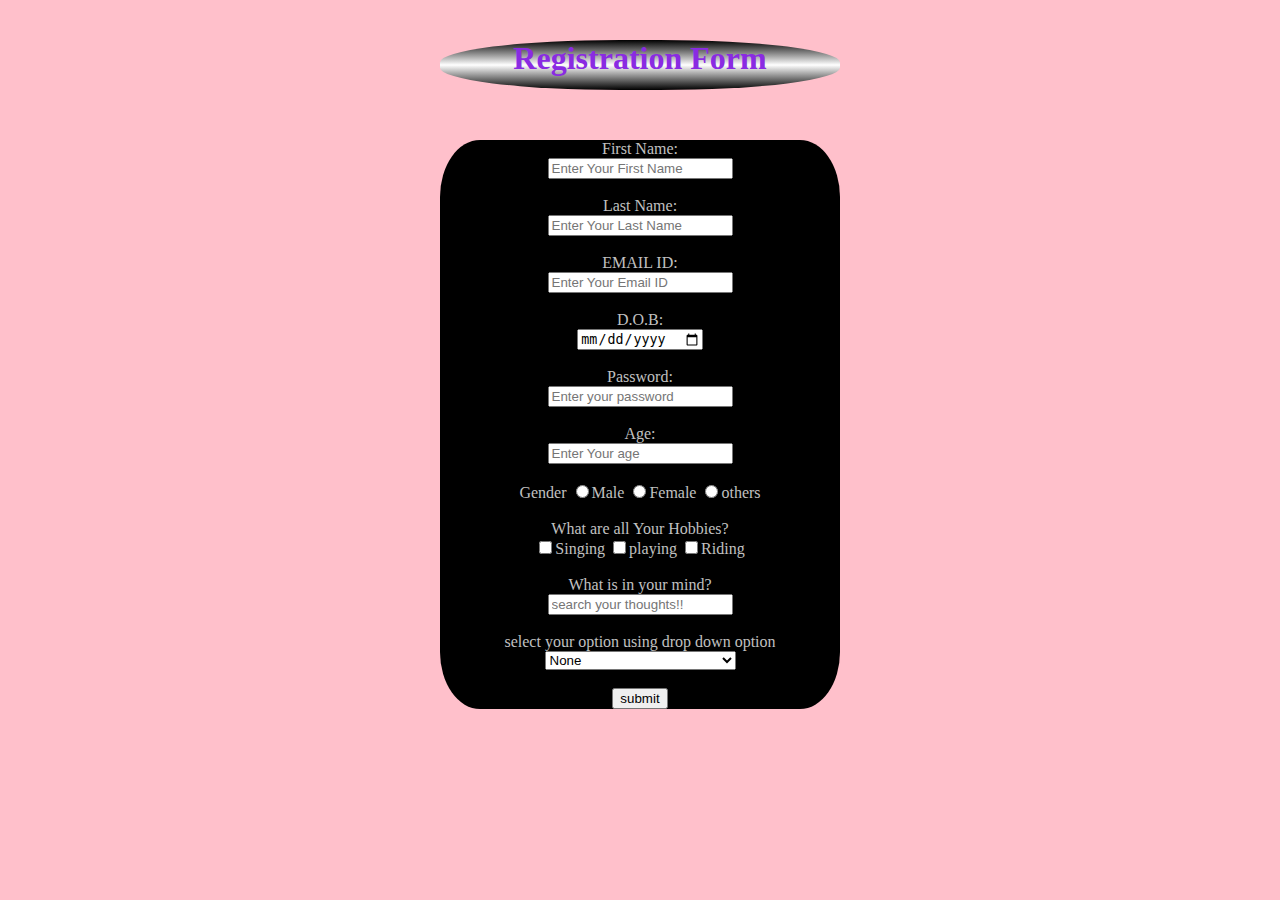
<file: index.html>
<!DOCTYPE html>
<html lang="en">
<head>
    <meta charset="UTF-8">
    <meta name="viewport" content="width=device-width, initial-scale=1.0">
    <title> Registration Form</title>
    <link rel="shortcut icon" href="https://encrypted-tbn0.gstatic.com/images?q=tbn:ANd9GcRjd_pPWQl0sf3hiS-Jk1d_veB4Q7lUwL_U2w&usqp=CAU" type="image/x-icon">
    <link rel="stylesheet" href="./style.css">
</head>
<body>
    <div id ="heading">
    <h1> Registration Form</h1>
  </div>
  <form action="success.html">
    <label for="firstname">First Name:</label><br>
    <input type="text" name="firstname" id="" placeholder="Enter Your First Name" required><br><br>
    <label for="lastname">Last Name:</label><br>
    <input type="text" name="lastname" id="" placeholder="Enter Your Last Name" required><br><br>
    <label for="Email Id">EMAIL ID:</label><br>
    <input type="text" name="Email Id" id="" placeholder="Enter Your Email ID" required><br><br>
    <label for="Dob">D.O.B:</label><br>
    <input type="date" name="DOb" id="" placeholder="DD-MM-YY" required><br><br>
    <label for="password">Password:</label><br>
    <input type="password" name="Password" id="" placeholder="Enter your password" required><br><br>
    <label for="age">Age:</label><br>
    <input type="number" name="age" id="" placeholder="Enter Your age" required><br><br>
    <label for="gender">Gender</label>
    <input type="radio" name="gender" required>Male
    <input type="radio" name="gender" required>Female
    <input type="radio" name="gender" required>others<br><br>
    <label for="question">What are all Your Hobbies?</label><br>
    <input type="checkbox" name="gender">Singing
    <input type="checkbox" name="gender">playing
    <input type="checkbox" name="gender">Riding<br><br>
    <label for="question">What is in your mind?</label><br>
    <input type="search" name="" id="" placeholder="search your thoughts!!" required><br><br>
    <label for="dropdown">select your option using drop down option</label><br>
    <select>
      <option>None</option>
      <option>Software Developer</option>
      <option>Web Developer</option>
      <option>Java Full Stack Developer</option>
      <option>Python Full Stack Developer</option>
    </select><br><br>
    <input type="submit" value="submit">
  </form>
</body>
</html>
</file>
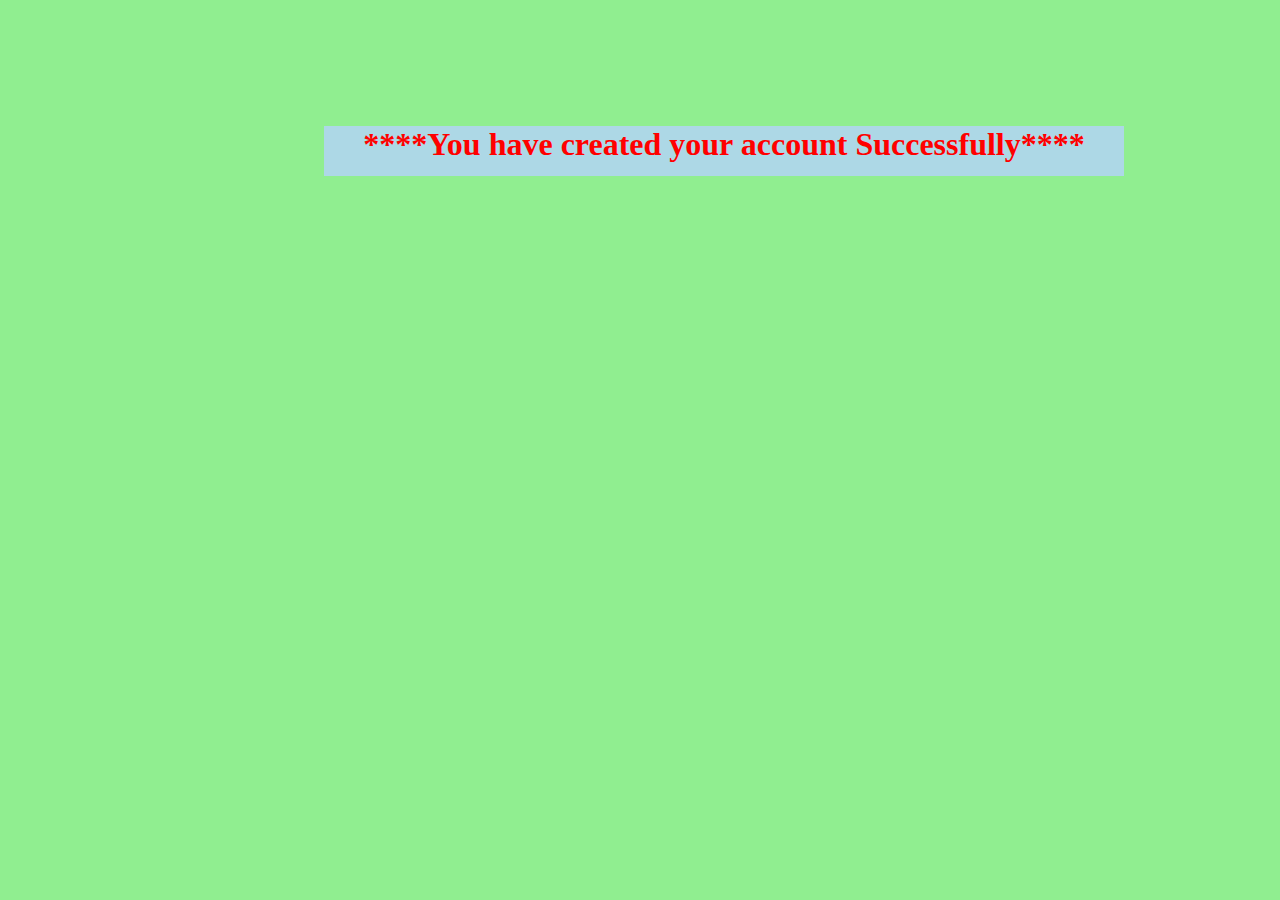
<file: success.html>
<!DOCTYPE html>
<html lang="en">
<head>
    <meta charset="UTF-8">
    <meta name="viewport" content="width=device-width, initial-scale=1.0">
    <title>Successfully Registration</title>
    <link rel="stylesheet" href="./style.css">
</head>
<body class="sbody">
        <div class="sdiv">
            <center><h1>****You have created your account Successfully****</h1></center>
        </div>
    <audio src="./bgm.mp3" type="audio/mp3" autoplay></audio>
</body>
</html>
</file>
<file: style.css>
body
{
    background: pink;
    text-align: center;
    
}

#heading
{
    height: 50px;
    width: 400px;
    background: linear-gradient(black,grey,white,grey,black);
    color: blueviolet;
    margin: auto;
    margin-top: 40px;
    border-top-left-radius: 45%;
    border-top-right-radius: 45%;
    border-bottom-left-radius: 45%;
    border-bottom-right-radius: 45%;
}

form
{
    background: black;
    color: silver;
    width: 400px;
    text-align: center;
    margin: auto;
    margin-top: 50px;
    border-radius: 10%;
}

.sbody
{
    background:lightgreen;
}

.sdiv
{
    height: 50px;
    width: 800px;
    background: lightblue;
    color: red;
    text-align: center;
    margin-top: 10%;
    margin-left: 25%;

}
</file>
